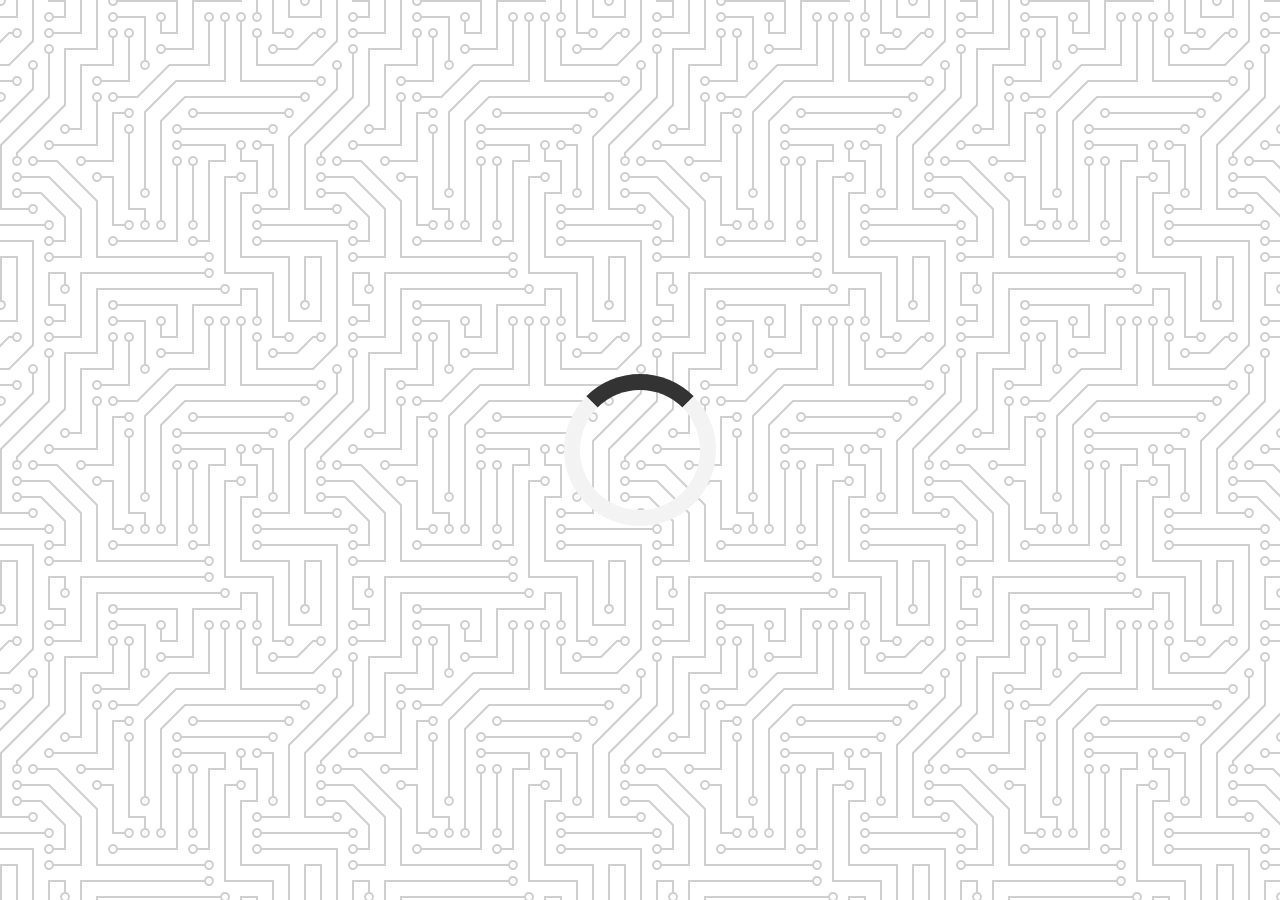
<file: Quote Generator/practise/index.html>
<!DOCTYPE html>
<html lang="en">
<head>
    <meta charset="UTF-8">
    <meta name="viewport" content="width=device-width, initial-scale=1.0">
    <title>Quote Generator</title>
    <link rel="preconnect" href="https://fonts.googleapis.com">
    <link rel="stylesheet" type="image/png" href="https://www.google.com/s2/favicons?domain=RahulShirke.com">
    <link rel="stylesheet" href="https://cdnjs.cloudflare.com/ajax/libs/font-awesome/6.5.1/css/all.min.css" integrity="sha512-DTOQO9RWCH3ppGqcWaEA1BIZOC6xxalwEsw9c2QQeAIftl+Vegovlnee1c9QX4TctnWMn13TZye+giMm8e2LwA==" crossorigin="anonymous" referrerpolicy="no-referrer" />
    <link rel="stylesheet" href="style.css">
</head>
<body>
    <div class="quote-container" id="quote-container">
        <!-- Quote -->
        <div class="quote-text">
            <i class="fas fa-quote-left"></i>
            <span id="quote" class="long-quote"></span>
        </div>
        <!-- Author -->
        <div class="quote-author">
            <span id="author"></span>
        </div>
        <!-- Buttons -->
        <div class="button-container">
            <button class="twitter-button" id="twitter" title="Tweet This!">
                <i class="fab fa-twitter"></i>
            </button>
            <button id="new-quote">New Quote</button>
        </div>
    </div> 
    <!-- Loader -->
    <div class="loader" id="loader"></div>
    <script src="script.js"></script>
</body>
</html>
</file>
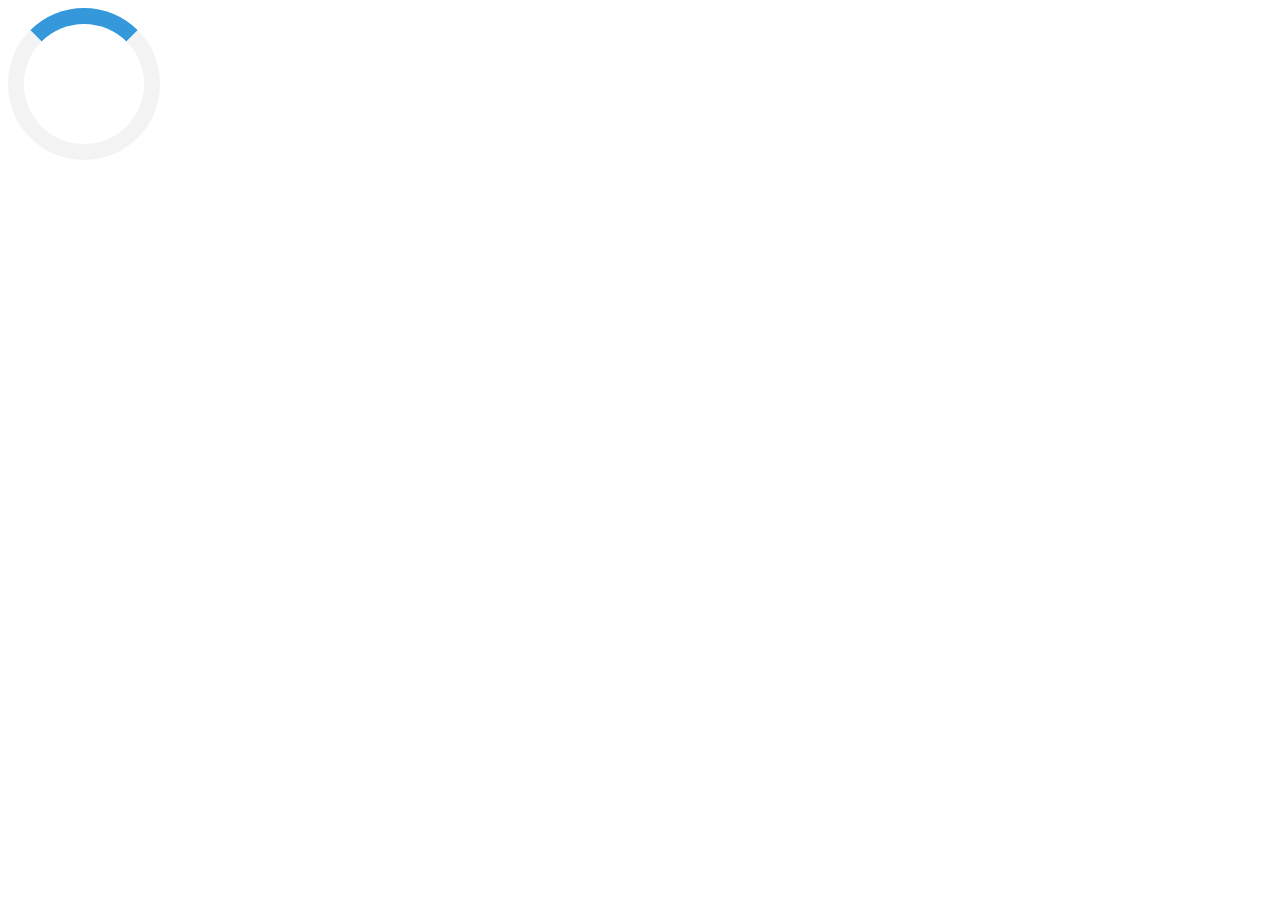
<file: Quote Generator/practise/loader.html>
<!DOCTYPE html>
<html lang="en">
<head>
    <meta charset="UTF-8">
    <meta name="viewport" content="width=device-width, initial-scale=1.0">
    <title>loader</title>
    <link rel="stylesheet" href="loader.css">
</head>
<body>
    <div class="loader"></div>
</body>
</html>
</file>
<file: Quote Generator/practise/style.css>
@import url('https://fonts.googleapis.com/css2?family=Montserrat:ital,wght@0,100..900;1,100..900&display=swap');
html{
    box-sizing:border-box;
}
body{
    margin: 0;
    min-height: 100vh;
    background-color: #ffffff;
    color: black;
    font-family: "Montserrat", sans-serif;
    font-weight: 700;
    text-align: center;
    display: flex;
    align-items: center;
    justify-content: center;
    background-image: url("data:image/svg+xml,%3Csvg xmlns='http://www.w3.org/2000/svg' viewBox='0 0 304 304' width='304' height='304'%3E%3Cpath fill='%23000000' fill-opacity='0.19' d='M44.1 224a5 5 0 1 1 0 2H0v-2h44.1zm160 48a5 5 0 1 1 0 2H82v-2h122.1zm57.8-46a5 5 0 1 1 0-2H304v2h-42.1zm0 16a5 5 0 1 1 0-2H304v2h-42.1zm6.2-114a5 5 0 1 1 0 2h-86.2a5 5 0 1 1 0-2h86.2zm-256-48a5 5 0 1 1 0 2H0v-2h12.1zm185.8 34a5 5 0 1 1 0-2h86.2a5 5 0 1 1 0 2h-86.2zM258 12.1a5 5 0 1 1-2 0V0h2v12.1zm-64 208a5 5 0 1 1-2 0v-54.2a5 5 0 1 1 2 0v54.2zm48-198.2V80h62v2h-64V21.9a5 5 0 1 1 2 0zm16 16V64h46v2h-48V37.9a5 5 0 1 1 2 0zm-128 96V208h16v12.1a5 5 0 1 1-2 0V210h-16v-76.1a5 5 0 1 1 2 0zm-5.9-21.9a5 5 0 1 1 0 2H114v48H85.9a5 5 0 1 1 0-2H112v-48h12.1zm-6.2 130a5 5 0 1 1 0-2H176v-74.1a5 5 0 1 1 2 0V242h-60.1zm-16-64a5 5 0 1 1 0-2H114v48h10.1a5 5 0 1 1 0 2H112v-48h-10.1zM66 284.1a5 5 0 1 1-2 0V274H50v30h-2v-32h18v12.1zM236.1 176a5 5 0 1 1 0 2H226v94h48v32h-2v-30h-48v-98h12.1zm25.8-30a5 5 0 1 1 0-2H274v44.1a5 5 0 1 1-2 0V146h-10.1zm-64 96a5 5 0 1 1 0-2H208v-80h16v-14h-42.1a5 5 0 1 1 0-2H226v18h-16v80h-12.1zm86.2-210a5 5 0 1 1 0 2H272V0h2v32h10.1zM98 101.9V146H53.9a5 5 0 1 1 0-2H96v-42.1a5 5 0 1 1 2 0zM53.9 34a5 5 0 1 1 0-2H80V0h2v34H53.9zm60.1 3.9V66H82v64H69.9a5 5 0 1 1 0-2H80V64h32V37.9a5 5 0 1 1 2 0zM101.9 82a5 5 0 1 1 0-2H128V37.9a5 5 0 1 1 2 0V82h-28.1zm16-64a5 5 0 1 1 0-2H146v44.1a5 5 0 1 1-2 0V18h-26.1zm102.2 270a5 5 0 1 1 0 2H98v14h-2v-16h124.1zM242 149.9V160h16v34h-16v62h48v48h-2v-46h-48v-66h16v-30h-16v-12.1a5 5 0 1 1 2 0zM53.9 18a5 5 0 1 1 0-2H64V2H48V0h18v18H53.9zm112 32a5 5 0 1 1 0-2H192V0h50v2h-48v48h-28.1zm-48-48a5 5 0 0 1-9.8-2h2.07a3 3 0 1 0 5.66 0H178v34h-18V21.9a5 5 0 1 1 2 0V32h14V2h-58.1zm0 96a5 5 0 1 1 0-2H137l32-32h39V21.9a5 5 0 1 1 2 0V66h-40.17l-32 32H117.9zm28.1 90.1a5 5 0 1 1-2 0v-76.51L175.59 80H224V21.9a5 5 0 1 1 2 0V82h-49.59L146 112.41v75.69zm16 32a5 5 0 1 1-2 0v-99.51L184.59 96H300.1a5 5 0 0 1 3.9-3.9v2.07a3 3 0 0 0 0 5.66v2.07a5 5 0 0 1-3.9-3.9H185.41L162 121.41v98.69zm-144-64a5 5 0 1 1-2 0v-3.51l48-48V48h32V0h2v50H66v55.41l-48 48v2.69zM50 53.9v43.51l-48 48V208h26.1a5 5 0 1 1 0 2H0v-65.41l48-48V53.9a5 5 0 1 1 2 0zm-16 16V89.41l-34 34v-2.82l32-32V69.9a5 5 0 1 1 2 0zM12.1 32a5 5 0 1 1 0 2H9.41L0 43.41V40.6L8.59 32h3.51zm265.8 18a5 5 0 1 1 0-2h18.69l7.41-7.41v2.82L297.41 50H277.9zm-16 160a5 5 0 1 1 0-2H288v-71.41l16-16v2.82l-14 14V210h-28.1zm-208 32a5 5 0 1 1 0-2H64v-22.59L40.59 194H21.9a5 5 0 1 1 0-2H41.41L66 216.59V242H53.9zm150.2 14a5 5 0 1 1 0 2H96v-56.6L56.6 162H37.9a5 5 0 1 1 0-2h19.5L98 200.6V256h106.1zm-150.2 2a5 5 0 1 1 0-2H80v-46.59L48.59 178H21.9a5 5 0 1 1 0-2H49.41L82 208.59V258H53.9zM34 39.8v1.61L9.41 66H0v-2h8.59L32 40.59V0h2v39.8zM2 300.1a5 5 0 0 1 3.9 3.9H3.83A3 3 0 0 0 0 302.17V256h18v48h-2v-46H2v42.1zM34 241v63h-2v-62H0v-2h34v1zM17 18H0v-2h16V0h2v18h-1zm273-2h14v2h-16V0h2v16zm-32 273v15h-2v-14h-14v14h-2v-16h18v1zM0 92.1A5.02 5.02 0 0 1 6 97a5 5 0 0 1-6 4.9v-2.07a3 3 0 1 0 0-5.66V92.1zM80 272h2v32h-2v-32zm37.9 32h-2.07a3 3 0 0 0-5.66 0h-2.07a5 5 0 0 1 9.8 0zM5.9 0A5.02 5.02 0 0 1 0 5.9V3.83A3 3 0 0 0 3.83 0H5.9zm294.2 0h2.07A3 3 0 0 0 304 3.83V5.9a5 5 0 0 1-3.9-5.9zm3.9 300.1v2.07a3 3 0 0 0-1.83 1.83h-2.07a5 5 0 0 1 3.9-3.9zM97 100a3 3 0 1 0 0-6 3 3 0 0 0 0 6zm0-16a3 3 0 1 0 0-6 3 3 0 0 0 0 6zm16 16a3 3 0 1 0 0-6 3 3 0 0 0 0 6zm16 16a3 3 0 1 0 0-6 3 3 0 0 0 0 6zm0 16a3 3 0 1 0 0-6 3 3 0 0 0 0 6zm-48 32a3 3 0 1 0 0-6 3 3 0 0 0 0 6zm16 16a3 3 0 1 0 0-6 3 3 0 0 0 0 6zm32 48a3 3 0 1 0 0-6 3 3 0 0 0 0 6zm-16 16a3 3 0 1 0 0-6 3 3 0 0 0 0 6zm32-16a3 3 0 1 0 0-6 3 3 0 0 0 0 6zm0-32a3 3 0 1 0 0-6 3 3 0 0 0 0 6zm16 32a3 3 0 1 0 0-6 3 3 0 0 0 0 6zm32 16a3 3 0 1 0 0-6 3 3 0 0 0 0 6zm0-16a3 3 0 1 0 0-6 3 3 0 0 0 0 6zm-16-64a3 3 0 1 0 0-6 3 3 0 0 0 0 6zm16 0a3 3 0 1 0 0-6 3 3 0 0 0 0 6zm16 96a3 3 0 1 0 0-6 3 3 0 0 0 0 6zm0 16a3 3 0 1 0 0-6 3 3 0 0 0 0 6zm16 16a3 3 0 1 0 0-6 3 3 0 0 0 0 6zm16-144a3 3 0 1 0 0-6 3 3 0 0 0 0 6zm0 32a3 3 0 1 0 0-6 3 3 0 0 0 0 6zm16-32a3 3 0 1 0 0-6 3 3 0 0 0 0 6zm16-16a3 3 0 1 0 0-6 3 3 0 0 0 0 6zm-96 0a3 3 0 1 0 0-6 3 3 0 0 0 0 6zm0 16a3 3 0 1 0 0-6 3 3 0 0 0 0 6zm16-32a3 3 0 1 0 0-6 3 3 0 0 0 0 6zm96 0a3 3 0 1 0 0-6 3 3 0 0 0 0 6zm-16-64a3 3 0 1 0 0-6 3 3 0 0 0 0 6zm16-16a3 3 0 1 0 0-6 3 3 0 0 0 0 6zm-32 0a3 3 0 1 0 0-6 3 3 0 0 0 0 6zm0-16a3 3 0 1 0 0-6 3 3 0 0 0 0 6zm-16 0a3 3 0 1 0 0-6 3 3 0 0 0 0 6zm-16 0a3 3 0 1 0 0-6 3 3 0 0 0 0 6zm-16 0a3 3 0 1 0 0-6 3 3 0 0 0 0 6zM49 36a3 3 0 1 0 0-6 3 3 0 0 0 0 6zm-32 0a3 3 0 1 0 0-6 3 3 0 0 0 0 6zm32 16a3 3 0 1 0 0-6 3 3 0 0 0 0 6zM33 68a3 3 0 1 0 0-6 3 3 0 0 0 0 6zm16-48a3 3 0 1 0 0-6 3 3 0 0 0 0 6zm0 240a3 3 0 1 0 0-6 3 3 0 0 0 0 6zm16 32a3 3 0 1 0 0-6 3 3 0 0 0 0 6zm-16-64a3 3 0 1 0 0-6 3 3 0 0 0 0 6zm0 16a3 3 0 1 0 0-6 3 3 0 0 0 0 6zm-16-32a3 3 0 1 0 0-6 3 3 0 0 0 0 6zm80-176a3 3 0 1 0 0-6 3 3 0 0 0 0 6zm16 0a3 3 0 1 0 0-6 3 3 0 0 0 0 6zm-16-16a3 3 0 1 0 0-6 3 3 0 0 0 0 6zm32 48a3 3 0 1 0 0-6 3 3 0 0 0 0 6zm16-16a3 3 0 1 0 0-6 3 3 0 0 0 0 6zm0-32a3 3 0 1 0 0-6 3 3 0 0 0 0 6zm112 176a3 3 0 1 0 0-6 3 3 0 0 0 0 6zm-16 16a3 3 0 1 0 0-6 3 3 0 0 0 0 6zm0 16a3 3 0 1 0 0-6 3 3 0 0 0 0 6zm0 16a3 3 0 1 0 0-6 3 3 0 0 0 0 6zM17 180a3 3 0 1 0 0-6 3 3 0 0 0 0 6zm0 16a3 3 0 1 0 0-6 3 3 0 0 0 0 6zm0-32a3 3 0 1 0 0-6 3 3 0 0 0 0 6zm16 0a3 3 0 1 0 0-6 3 3 0 0 0 0 6zM17 84a3 3 0 1 0 0-6 3 3 0 0 0 0 6zm32 64a3 3 0 1 0 0-6 3 3 0 0 0 0 6zm16-16a3 3 0 1 0 0-6 3 3 0 0 0 0 6z'%3E%3C/path%3E%3C/svg%3E");

}

.quote-container{
    width: auto; 
    max-width: 900px;
    padding: 20px 30px;
    border-radius: 10px;
    background-color: rgba(255, 255, 255, 0.4);
    box-shadow: 0px 10px 10px 10px  rgba(0, 0, 0,0.2);
}

.quote-text{
    font-size: 2.75rem;
}


.long-quote{
    font-size: 2rem;
}
.fa-quote-left{
    font-size: 4rem;
}
.quote-author{
    margin-top: 15px;
    font-size: 2rem;
    font-weight: 400;
    font-style: italic;
}

.button-container {
    margin-top: 15px;
    display: flex;
    justify-content: space-between;
}

button{
    cursor: pointer;
    font-size: 1.2rem;
    height: 2.5rem;
    border: none;
    border-radius: 10px;
    color: #ffffff;
    background-color: #333;
    outline: none;
    padding: 0.5rem 1.8rem;
    box-shadow: 0 0.3rem rgba(121, 121, 121, 0.65);
}

button:hover{
    filter: brightness(110%);
}
button:active{
    transform: translate(0,0.3rem);
    box-shadow: 0 0.1rem rgba(255, 255, 255, 0.65);
}
.twitter-button:hover{
    color: #38a1f3;
}

.fa-twitter{
    font-size: 1.5rem;
}
/* Loader */
.loader{
    width: 120px;
    height: 120px;
    border-radius: 50%;
    border: 16px solid #f3f3f3;
    border-top: 16px solid #333;
    animation: spin 2s linear  infinite;
}
@keyframes spin {
    0% { transform: rotate(0deg); }
    100% { transform: rotate(360deg); }
  }

/* Media Query:Tablet or Smaller */
@media screen and (max-width:1000px) {
    .quote-container{
        margin: auto 10px;
    }
    .quote-text{
        font-size: 2.5rem;
    }
}

@media screen and (max-width:480px) {
    .quote-container{
        margin: auto 30px;
    }
    .quote-text{
        font-size: 1rem;
    }
}
</file>
<file: Quote Generator/practise/loader.css>
.loader{
    width: 120px;
    height: 120px;
    border-radius: 50%;
    border: 16px solid #f3f3f3;
    border-top: 16px solid #3498db;
    animation: spin 2s linear  infinite;
}
@keyframes spin {
    0% { transform: rotate(0deg); }
    100% { transform: rotate(360deg); }
  }
</file>
